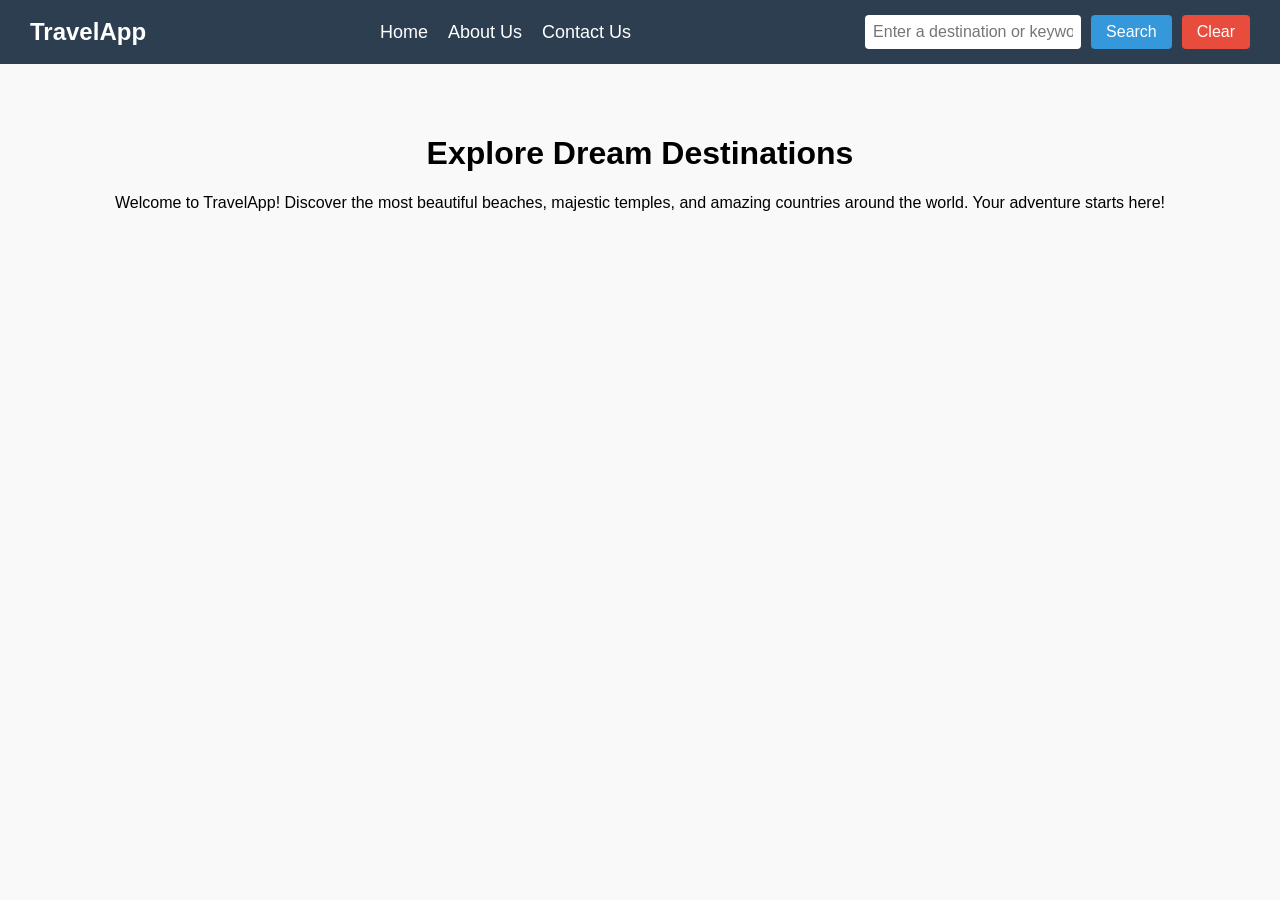
<file: index.html>
<!DOCTYPE html>
<html lang="en">
<head>
    <meta charset="UTF-8">
    <meta name="viewport" content="width=device-width, initial-scale=1.0">
    <title>Travel Recommendation</title>
    <link rel="stylesheet" href="style.css">
</head>
<body>
    <!-- Навигационная панель (Задание 5) -->
    <nav class="navbar">
        <div class="logo">TravelApp</div>
        <ul class="nav-links">
            <li><a href="index.html">Home</a></li>
            <li><a href="about.html">About Us</a></li>
            <li><a href="contact.html">Contact Us</a></li>
        </ul>
        <div class="search-bar">
            <input type="text" id="searchInput" placeholder="Enter a destination or keyword">
            <button id="btnSearch">Search</button>
            <button id="btnClear">Clear</button>
        </div>
    </nav>

    <!-- Главная страница - Введение (Задание 2) -->
    <header class="home-intro">
        <div class="intro-content">
            <h1>Explore Dream Destinations</h1>
            <p>Welcome to TravelApp! Discover the most beautiful beaches, majestic temples, and amazing countries around the world. Your adventure starts here!</p>
        </div>
    </header>

    <!-- Контейнер для результатов поиска -->
    <main id="searchResults" class="results-container"></main>

    <script src="script.js"></script>
</body>
</html>
</file>
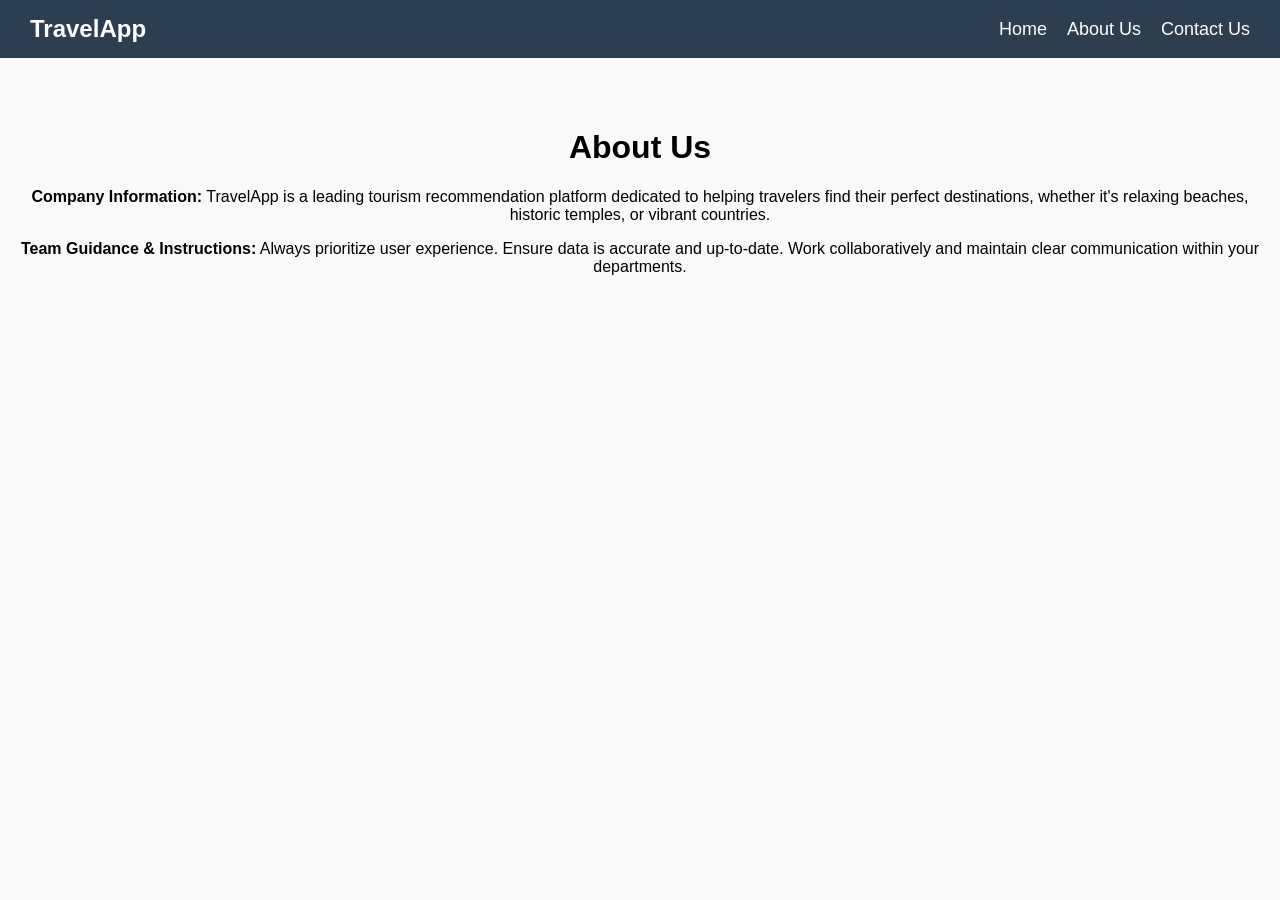
<file: about.html>
<!DOCTYPE html>
<html lang="en">
<head>
    <meta charset="UTF-8">
    <meta name="viewport" content="width=device-width, initial-scale=1.0">
    <title>About Us - TravelApp</title>
    <link rel="stylesheet" href="style.css">
</head>
<body>
    <nav class="navbar">
        <div class="logo">TravelApp</div>
        <ul class="nav-links">
            <li><a href="index.html">Home</a></li>
            <li><a href="about.html">About Us</a></li>
            <li><a href="contact.html">Contact Us</a></li>
        </ul>
    </nav>

    <div class="page-content">
        <h1>About Us</h1>
        <p><strong>Company Information:</strong> TravelApp is a leading tourism recommendation platform dedicated to helping travelers find their perfect destinations, whether it's relaxing beaches, historic temples, or vibrant countries.</p>
        <p><strong>Team Guidance & Instructions:</strong> Always prioritize user experience. Ensure data is accurate and up-to-date. Work collaboratively and maintain clear communication within your departments.</p>
    </div>
</body>
</html>
</file>
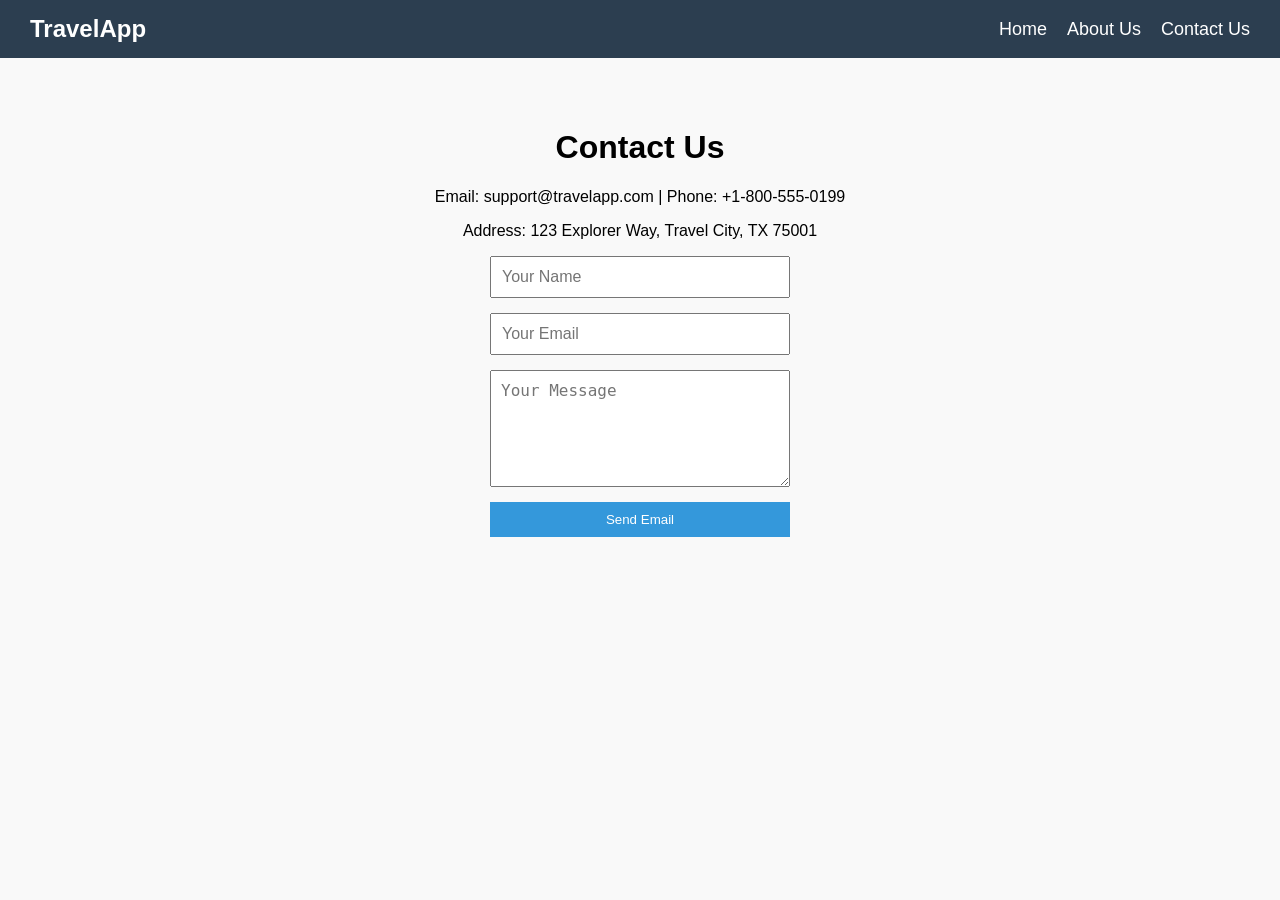
<file: contact.html>
<!DOCTYPE html>
<html lang="en">
<head>
    <meta charset="UTF-8">
    <meta name="viewport" content="width=device-width, initial-scale=1.0">
    <title>Contact Us - TravelApp</title>
    <link rel="stylesheet" href="style.css">
</head>
<body>
    <nav class="navbar">
        <div class="logo">TravelApp</div>
        <ul class="nav-links">
            <li><a href="index.html">Home</a></li>
            <li><a href="about.html">About Us</a></li>
            <li><a href="contact.html">Contact Us</a></li>
        </ul>
    </nav>

    <div class="page-content">
        <h1>Contact Us</h1>
        <p>Email: support@travelapp.com | Phone: +1-800-555-0199</p>
        <p>Address: 123 Explorer Way, Travel City, TX 75001</p>
        
        <form class="contact-form">
            <input type="text" placeholder="Your Name" required>
            <input type="email" placeholder="Your Email" required>
            <textarea placeholder="Your Message" rows="5" required></textarea>
            <button type="submit" style="padding: 10px; background: #3498db; color: white; border: none;">Send Email</button>
        </form>
    </div>
</body>
</html>
</file>
<file: style.css>
body {
    font-family: Arial, sans-serif;
    margin: 0;
    padding: 0;
    background-color: #f9f9f9;
}

/* Навигация */
.navbar {
    background-color: #2c3e50;
    color: white;
    display: flex;
    justify-content: space-between;
    padding: 15px 30px;
    align-items: center;
}

.navbar .logo {
    font-size: 24px;
    font-weight: bold;
}

.nav-links {
    list-style: none;
    display: flex;
    gap: 20px;
    margin: 0;
    padding: 0;
}

.nav-links a {
    color: white;
    text-decoration: none;
    font-size: 18px;
}

.nav-links a:hover {
    text-decoration: underline;
}

/* Поиск */
.search-bar {
    display: flex;
    gap: 10px;
}

.search-bar input {
    padding: 8px;
    font-size: 16px;
    border-radius: 4px;
    border: none;
}

.search-bar button {
    padding: 8px 15px;
    font-size: 16px;
    cursor: pointer;
    background-color: #3498db;
    color: white;
    border: none;
    border-radius: 4px;
}

.search-bar button#btnClear {
    background-color: #e74c3c;
}

/* Контент страниц */
.home-intro, .page-content {
    text-align: center;
    padding: 50px 20px;
}

/* Карточки результатов поиска */
.results-container {
    display: flex;
    flex-wrap: wrap;
    gap: 20px;
    padding: 20px;
    justify-content: center;
}

.card {
    background: white;
    border: 1px solid #ddd;
    border-radius: 8px;
    padding: 15px;
    width: 300px;
    text-align: center;
    box-shadow: 0 4px 8px rgba(0,0,0,0.1);
}

.card img {
    max-width: 100%;
    height: 200px;
    object-fit: cover;
    border-radius: 8px;
    margin-bottom: 15px;
}

/* Форма контактов */
.contact-form {
    display: flex;
    flex-direction: column;
    width: 300px;
    margin: 0 auto;
    gap: 15px;
}

.contact-form input, .contact-form textarea {
    padding: 10px;
    font-size: 16px;
}
</file>
